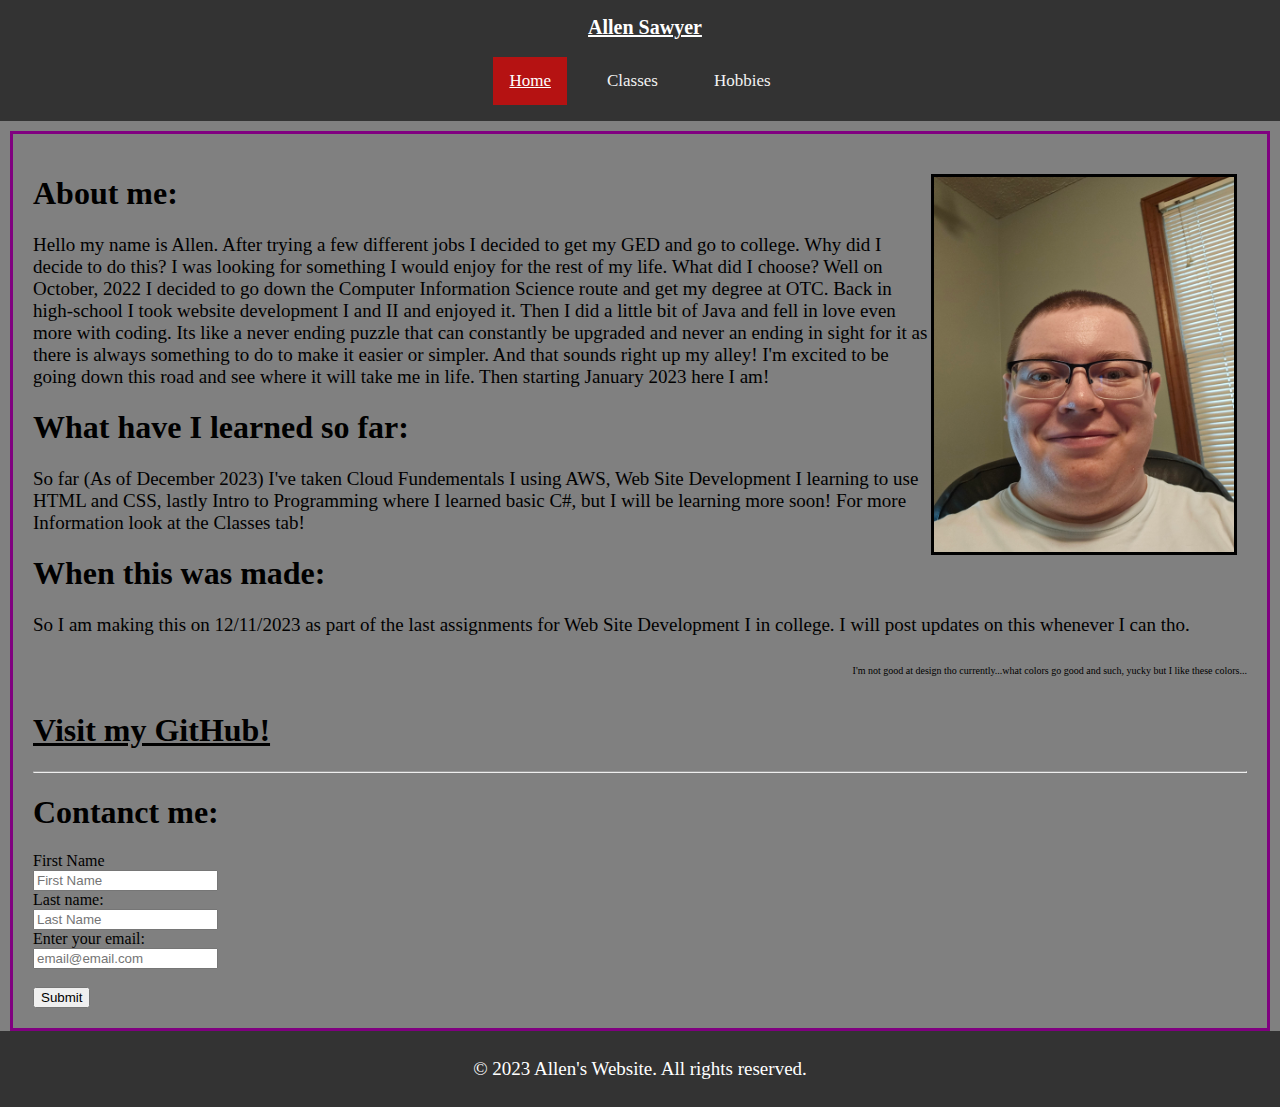
<file: index.html>
<!DOCTYPE html>
<html lang="en">

<head>
    <!-- 
        Name: Allen Sawyer
        Project: Online Profile
        Date: 12/11/2023
     -->
    <meta charset="UTF-8">
    <meta name="viewport" content="width=device-width, initial-scale=1.0">
    <title>Home</title>
    <link rel="stylesheet" href="stylesheet.css">
</head>

<body>
    <div class="topnav">
        <div class="brand">Allen Sawyer</div><br>
        <div class="center-nav">
            <a class="active" href="index.html">Home</a>
            <a href="classes.html">Classes</a>
            <a href="hobbies.html">Hobbies</a>
        </div>
    </div>

    <div class="container">
        <img src="pics/me.jpg" alt="A selfie of me"
            style="float:right; width: 300px; height: 375px; margin-top: 20px; margin-right: 10px;">
        <h1>About me:</h1>
        <p>Hello my name is Allen. After trying a few different jobs I decided to get my GED and go to college. Why did
            I decide to do this? I was looking for something I would enjoy for the rest of my life. What did I choose?
            Well on October, 2022 I decided to go down the Computer Information Science route and get my degree at OTC.
            Back in high-school I took website development I and II and enjoyed it. Then I did a little bit of Java and
            fell in love even more with coding. Its like a never ending puzzle that can constantly be upgraded and never
            an ending in sight for it as there is always something to do to make it easier or simpler. And that sounds
            right up my alley! I'm excited to be going down this road and see where it will take me in life. Then
            starting January 2023 here I am!</p>

        <h1>What have I learned so far:</h1>
        <p>So far (As of December 2023) I've taken Cloud Fundementals I using AWS, Web Site Development I learning to
            use HTML and CSS, lastly Intro to Programming where I learned basic C#, but I will be learning more soon!
            For more Information look at the Classes tab!</p>

        <h1>When this was made:</h1>
        <p>So I am making this on 12/11/2023 as part of the last assignments for Web Site Development I in college. I
            will post updates on this whenever I can tho.</p>

        <p style="font-size: 10px; float: right;">I'm not good at design tho currently...what colors go good and such,
            yucky but I like these colors...</p><br><br>

            <h1><a href="https://github.com/AllenSawyer?tab=repositories" target="_blank" style="text-decoration: underline; color: black;"> Visit my GitHub!</a></h1>

        <hr>

        <h1>Contanct me:</h1>
        <form action="thanks.html">
            <label for="fname">First Name</label><br>
            <input type="text" name="fname" id="fname" placeholder="First Name"><br>
            <label for="lname">Last name:</label><br>
            <input type="text" id="lname" name="lname" placeholder="Last Name"><br>
            <label for="email">Enter your email:</label><br>
            <input type="email" id="email" name="email" placeholder="email@email.com"><br><br>
            <input type="submit" value="Submit">
        </form>

    </div>





    <footer>
        <p>&copy; 2023 Allen's Website. All rights reserved.</p>
    </footer>
</body>

</html>
</file>
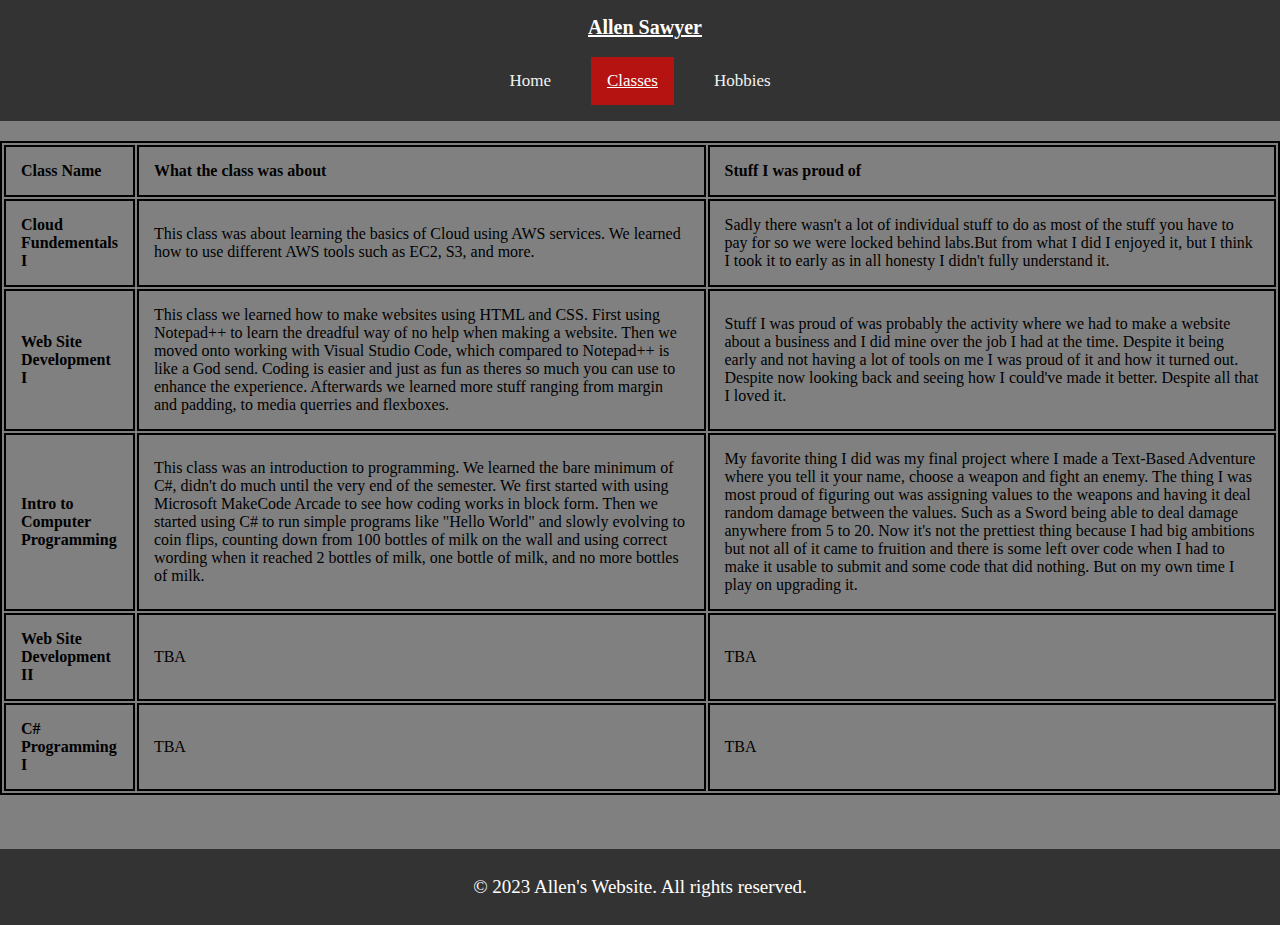
<file: classes.html>
<!DOCTYPE html>
<html lang="en">

<head>
    <!-- 
        Name: Allen Sawyer
        Project: Online Profile
        Date: 12/11/2023
     -->
    <meta charset="UTF-8">
    <meta name="viewport" content="width=device-width, initial-scale=1.0">
    <title>Classes</title>
    <link rel="stylesheet" href="stylesheet.css">
</head>

<body>
    <div class="topnav">
        <div class="brand">Allen Sawyer</div><br>
        <div class="center-nav">
            <a href="index.html">Home</a>
            <a class="active" href="classes.html">Classes</a>
            <a href="hobbies.html">Hobbies</a>
        </div>
    </div>

    <table>
        <tr>
            <th>Class Name</th>
            <th>What the class was about</th>
            <th>Stuff I was proud of</th>
        </tr>
        <tr>
            <td><b>Cloud Fundementals I</b></td>
            <td>This class was about learning the basics of Cloud using AWS services. We learned how to use different AWS tools such as EC2, S3, and more.</td>
            <td>Sadly there wasn't a lot of individual stuff to do as most of the stuff you have to pay for so we were locked behind labs.But from what I did I enjoyed it, but I think I took it to early as in all honesty I didn't fully understand it.</td>
        </tr>
        <tr>
            <td><b>Web Site Development I</b></td>
            <td>This class we learned how to make websites using HTML and CSS. First using Notepad++ to learn the dreadful way of no help when making a website. Then we moved onto working with Visual Studio Code, which compared to Notepad++ is like a God send. Coding is easier and just as fun as theres so much you can use to enhance the experience. Afterwards we learned more stuff ranging from margin and padding, to media querries and flexboxes.</td>
            <td>Stuff I was proud of was probably the activity where we had to make a website about a business and I did mine over the job I had at the time. Despite it being early and not having a lot of tools on me I was proud of it and how it turned out. Despite now looking back and seeing how I could've made it better. Despite all that I loved it.</td>
        </tr>
        <tr>
            <td><b>Intro to Computer Programming</b></td>
            <td>This class was an introduction to programming. We learned the bare minimum of C#, didn't do much until the very end of the semester. We first started with using Microsoft MakeCode Arcade to see how coding works in block form. Then we started using C# to run simple programs like "Hello World" and slowly evolving to coin flips, counting down from 100 bottles of milk on the wall and using correct wording when it reached 2 bottles of milk, one bottle of milk, and no more bottles of milk.</td>
            <td>My favorite thing I did was my final project where I made a Text-Based Adventure where you tell it your name, choose a weapon and fight an enemy. The thing I was most proud of figuring out was assigning values to the weapons and having it deal random damage between the values. Such as a Sword being able to deal damage anywhere from 5 to 20. Now it's not the prettiest thing because I had big ambitions but not all of it came to fruition and there is some left over code when I had to make it usable to submit and some code that did nothing. But on my own time I play on upgrading it.</td>
        </tr>
        <tr>
            <td><b>Web Site Development II</b></td>
            <td>TBA</td>
            <td>TBA</td>
        </tr>
        <tr>
            <td><b>C# Programming I</b></td>
            <td>TBA</td>
            <td>TBA</td>
        </tr>
    </table>
<br><br><br>
    <footer>
        <p>&copy; 2023 Allen's Website. All rights reserved.</p>
    </footer>
</body>

</html>
</file>
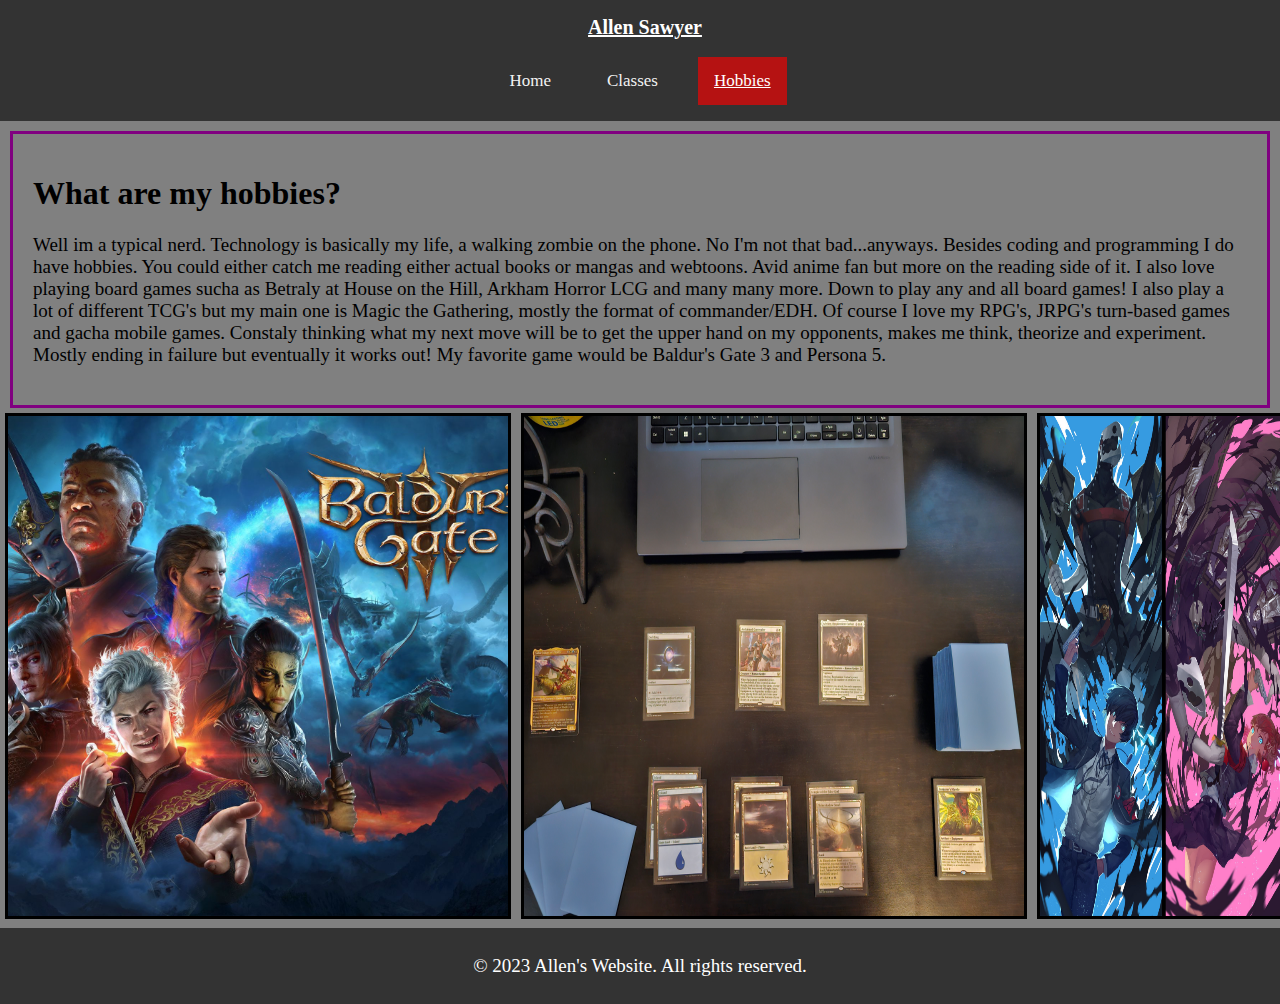
<file: hobbies.html>
<!DOCTYPE html>
<html lang="en">
<head>
    <!-- 
        Name: Allen Sawyer
        Project: Online Profile
        Date: 12/11/2023
     -->
    <meta charset="UTF-8">
    <meta name="viewport" content="width=device-width, initial-scale=1.0">
    <title>Hobbies</title>
    <link rel="stylesheet" href="stylesheet.css">
</head>
<body>
    <div class="topnav">
        <div class="brand">Allen Sawyer</div><br>
        <div class="center-nav">
            <a href="index.html">Home</a>
            <a href="classes.html">Classes</a>
            <a class="active" href="hobbies.html">Hobbies</a>
        </div>
    </div>
    
    <div class="container">
        <h1>What are my hobbies?</h1>
        <p>Well im a typical nerd. Technology is basically my life, a walking zombie on the phone. No I'm not that bad...anyways. Besides coding and programming I do have hobbies. You could either catch me reading either actual books or mangas and webtoons. Avid anime fan but more on the reading side of it. I also love playing board games sucha as Betraly at House on the Hill, Arkham Horror LCG and many many more. Down to play any and all board games! I also play a lot of different TCG's but my main one is Magic the Gathering, mostly the format of commander/EDH. Of course I love my RPG's, JRPG's turn-based games and gacha mobile games. Constaly thinking what my next move will be to get the upper hand on my opponents, makes me think, theorize and experiment. Mostly ending in failure but eventually it works out! My favorite game would be Baldur's Gate 3 and Persona 5.</p>
    </div>

    <div class="row">
        <div class="column">
          <img src="pics/bg3.jpg" alt="Baldur's Gate 3">
        </div>
        <div class="column">
          <img src="pics/EDH.jpg" alt="Magic the Gathering EDH">
        </div>
        <div class="column">
          <img src="pics/PersonaWallpaper.jpg" alt="Person 3, 4 and 5">
        </div>
      </div>


    <footer>
        <p>&copy; 2023 Allen's Website. All rights reserved.</p>
    </footer>
</body>
</html>
</file>
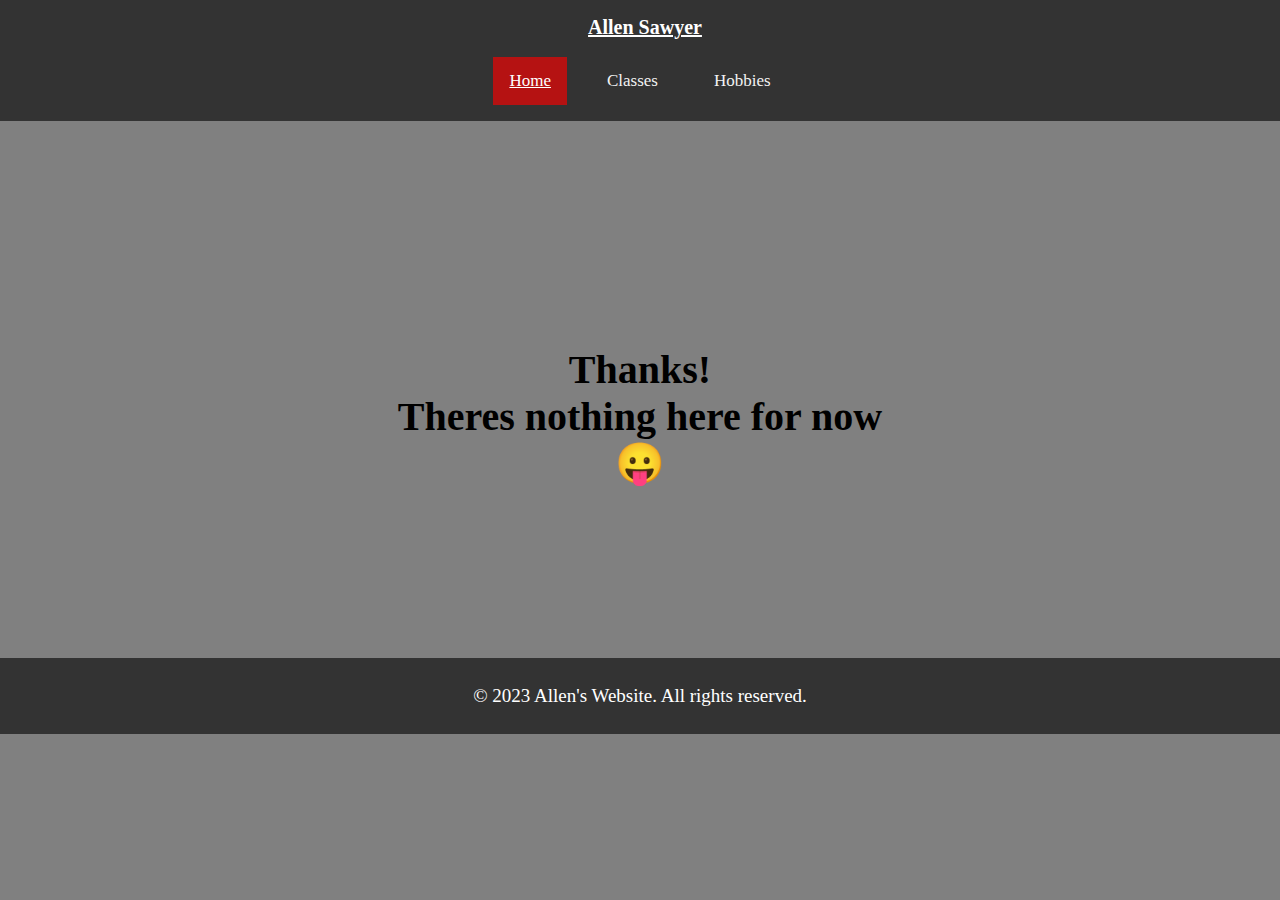
<file: thanks.html>
<!DOCTYPE html>
<html lang="en">
<head>
    <meta charset="UTF-8">
    <meta name="viewport" content="width=device-width, initial-scale=1.0">
    <title>Thanks!</title>
    <link rel="stylesheet" href="stylesheet.css">
</head>
<body>
    <div class="topnav">
        <div class="brand">Allen Sawyer</div><br>
        <div class="center-nav">
            <a class="active" href="index.html">Home</a>
            <a href="classes.html">Classes</a>
            <a href="hobbies.html">Hobbies</a>
        </div>
    </div>
    <br><br><br><br><br><br><br><br><br><br><br> <h1 style="text-align: center; font-size: 40px;">Thanks! <br> Theres nothing here for now <br>&#128539;</h1><br><br><br><br><br><br><br><br>
    <footer>
        <p>&copy; 2023 Allen's Website. All rights reserved.</p>
    </footer>
</body>
</html>
</file>
<file: stylesheet.css>
/*
    Name: Allen Sawyer
    Project: Online Profile
    Date: 12/11/2023
*/

body {
    background-color: gray;
    margin: 0;
    padding: 0;
}

.topnav {
    background-color: #333;
    overflow: hidden;
    text-align: center;
    padding: 1em;
}

.brand {
    color: #fff;
    font-size: 20px;
    text-decoration: none;
    margin-right: auto;
    margin-left: 10px;
    text-decoration: underline;
    font-weight: bold;
}

.center-nav {
    display: inline-block;
}

.center-nav a {
    display: inline-block;
    color: #f2f2f2;
    text-align: center;
    padding: 14px 16px;
    text-decoration: none;
    font-size: 17px;
    margin: 0 10px;
}

.center-nav a:hover {
    background-color: rgba(255, 0, 0, 0.338);
    color: black;
}

.center-nav a.active {
    background-color: rgba(255, 0, 0, 0.638);
    color: white;
    text-decoration: underline;
}

footer {
    background-color: #333;
    color: #fff;
    text-align: center;
    padding: 0.5em 0;
    left: 0;
    bottom: 0;
    width: 100%;
}

.container {
    border: purple 3px solid;
    margin: 10px 10px 0px 10px;
    padding: 20px;
}

img {
    border: black 3px solid;
}

p {
    font-size: 19px;
}

table {
    width: 100%;
    margin-top: 20px;
}

table,
th,
td {
    border: black 2px solid;
}

th,
td {
    padding: 15px;
    text-align: left;
}

tr {
    height: 50px;
}

th:first-child,
td:first-child {
    width: 10%;
}

th:nth-child(2),
td:nth-child(2),
th:nth-child(3),
td:nth-child(3) {
    width: 45%;
}

.column {
    flex: 33.33%;
    padding: 5px;
}

.row {
    display: flex;
}

.column:nth-child(1) img,
.column:nth-child(2) img,
.column:nth-child(3) img {
    width: 500px;
    height: 500px;
}

@media screen and (max-width: 900px) {
    
    .column:nth-child(1) img,
    .column:nth-child(2) img,
    .column:nth-child(3) img {
        margin-left: 15px;
        width: 250px;
        height: 230px;
    }
}

hr {
    color: rgba(255, 0, 0, 0.396);
}
</file>
